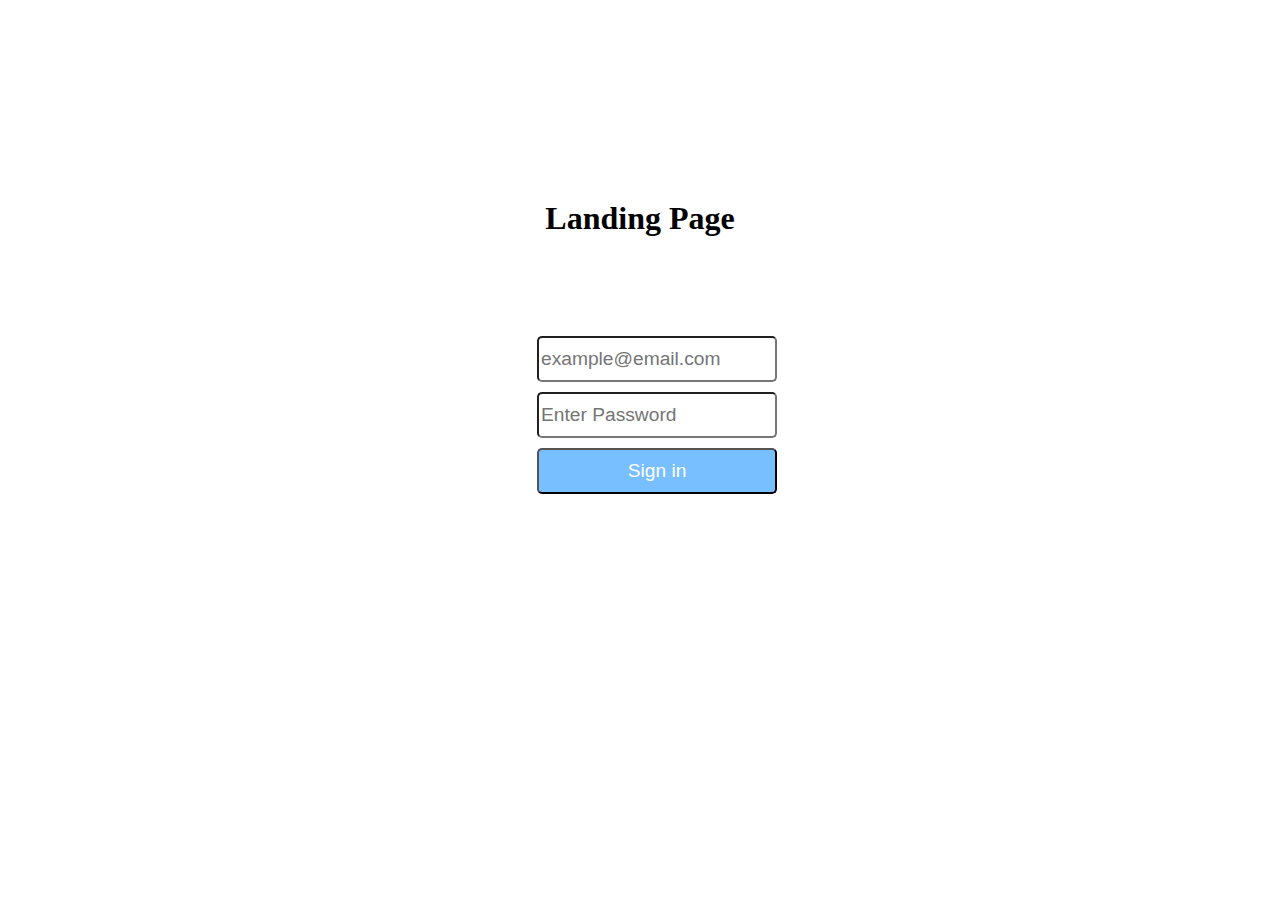
<file: index.html>
<!DOCTYPE html>
<html lang="en">
  <head>
    <meta charset="UTF-8" />
    <meta http-equiv="X-UA-Compatible" content="IE=edge" />
    <meta name="viewport" content="width=device-width, initial-scale=1.0" />
    <link rel="stylesheet" href="style.css" />
    <title>Multigram</title>
  </head>
  <body>
    <h1 id="landing">Landing Page</h1>
    
    <div class="signin"><form>
      <input  id = "email" type="email" placeholder="example@email.com" required>
      <input id="password" type="password" placeholder="Enter Password" required>
      <button id="button"type="submit"><a href="account.html">Sign in</a></button>
   </form> </div>

    <script src="script.js"></script>
  </body>
</html>
</file>
<file: style.css>
#landing {
    margin-top: 200px;
    margin-bottom: 50px;
    text-align: center;
}

.signin ,form{
    border: 2px rgb(255, 255, 255) solid;
    border-radius: 10px;
    display: flex;
    flex-direction: column;
    
    height: 150px;
    max-width: 250px; 
    padding-left: 15px;
    padding-right: 15px;
    padding-top: 20px;
    padding-bottom: 30px;
    align-items: left;
    
    margin: 0 auto;
  }
#email, #password{
    text-align: left;
}
#email, #password,#button{
    padding-bottom: 10px;
    padding-top: 10px;
    justify-content: space-between;
    margin: 5px;
    border-radius: 5px;
    font-size: larger;
}



#button ,a{
    background-color: rgb(119, 191, 255);
    text-align: center;
    color: white;
    text-decoration: none;
}

#accounth1{
    text-align: left;
    border-bottom: 2px solid black;
}
</file>
